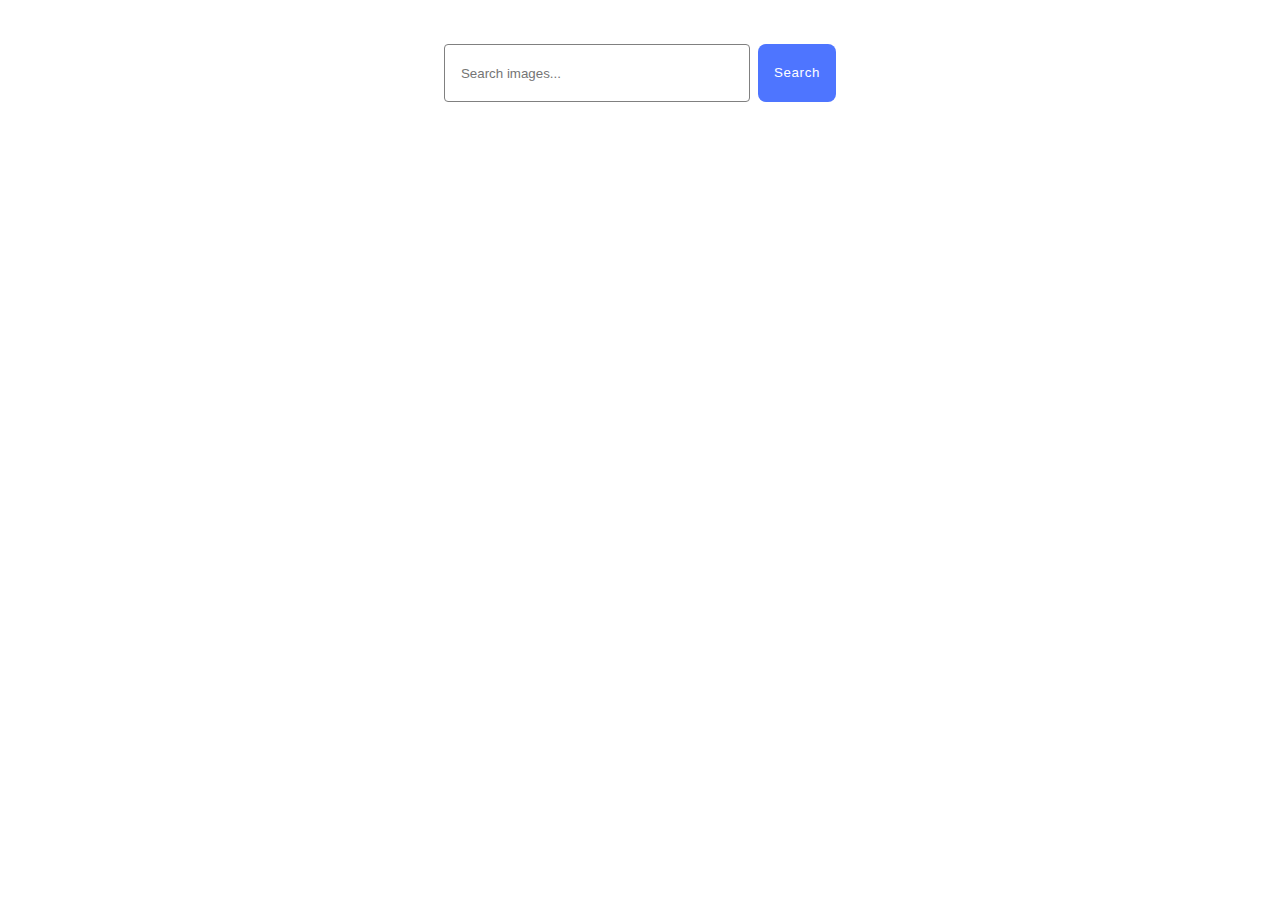
<file: src/index.html>
<!DOCTYPE html>
<html lang="en">
  <head>
    <meta charset="UTF-8" />
    <link rel="icon" type="image/svg+xml" href="./img/images.svg" />
    <meta name="viewport" content="width=device-width, initial-scale=1.0" />
    <title>Search Pictures</title>
    <link rel="preconnect" href="https://fonts.googleapis.com" />
    <link rel="preconnect" href="https://fonts.gstatic.com" crossorigin />
    <link
      href="https://fonts.googleapis.com/css2?family=Montserrat:ital,wght@0,100..900;1,100..900&display=swap"
      rel="stylesheet"
    />
    <link rel="stylesheet" href="./css/styles.css" />
  </head>
  <body>
    <div class="container">
      <form action="submit" class="js-search-form search-form">
        <label class="label">
          <input
            type="text"
            name="input"
            class="search-input"
            placeholder="Search images..."
          />
        </label>
        <button type="submit" class="search-button">Search</button>
      </form>

      <span class="loader"></span>

      <ul class="gallery"></ul>
    </div>

    <script type="module" src="./main.js"></script>
  </body>
</html>
</file>
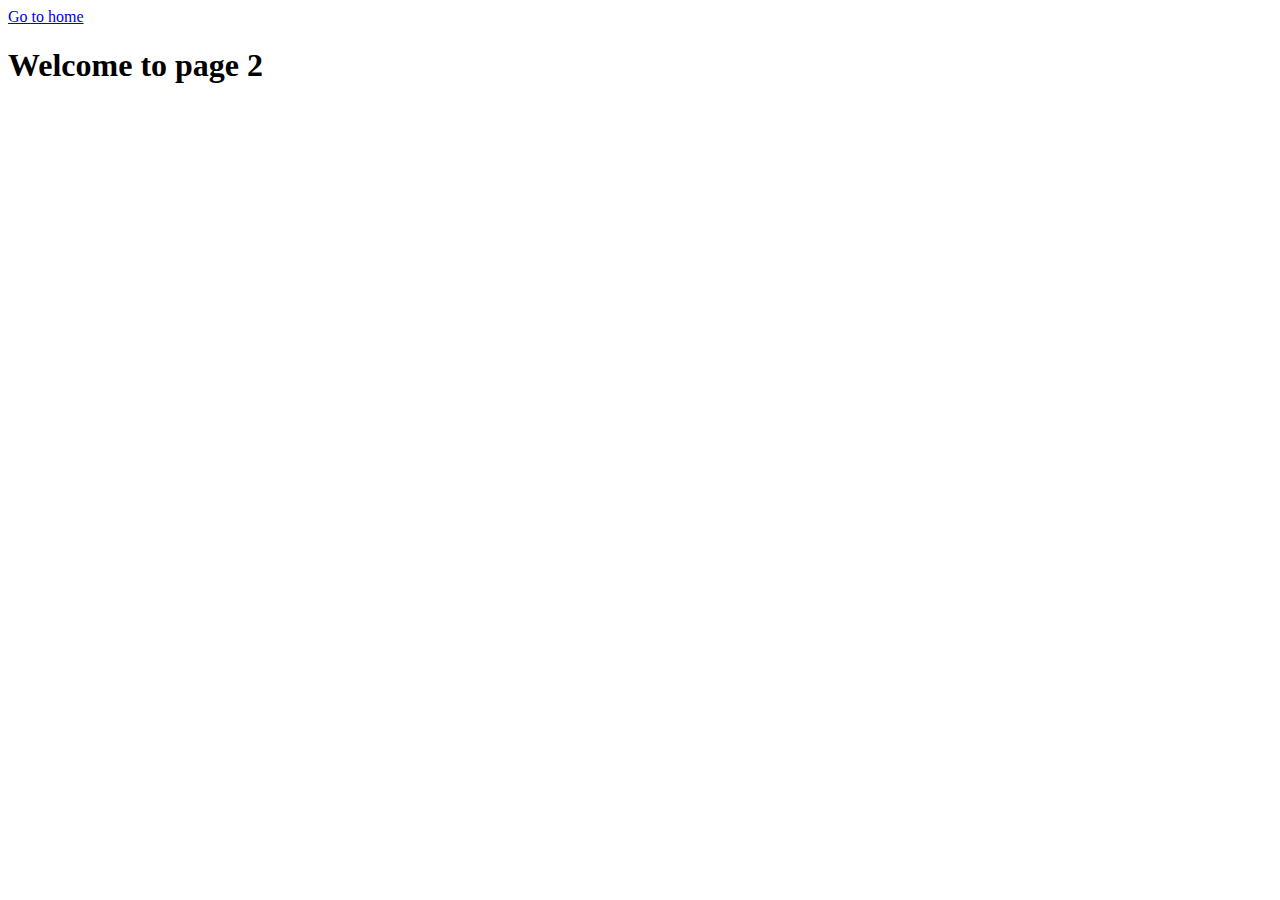
<file: page-2.html>
<!DOCTYPE html>
<html lang="en">
  <head>
    <meta charset="UTF-8" />
    <meta http-equiv="X-UA-Compatible" content="IE=edge" />
    <meta name="viewport" content="width=device-width, initial-scale=1.0" />
    <title>Page 2</title>
  </head>
  <body>
    <section>
      <a href="./index.html">Go to home</a>
      <h1>Welcome to page 2</h1>
    </section>
  </body>
</html>
</file>
<file: src/css/styles.css>
/**
  |============================
  | include css partials with
  | default @import url()
  |============================
*/
@import url('./reset.css');

:root {
  font-family: 'Montserrat', sans-serif;
  font-size: 16px;
  line-height: 24px;
  font-weight: 400;

  color: #242424;
  background-color: rgba(255, 255, 255, 0.87);

  font-synthesis: none;
  text-rendering: optimizeLegibility;
  -webkit-font-smoothing: antialiased;
  -moz-osx-font-smoothing: grayscale;
  -webkit-text-size-adjust: 100%;
}

.container {
  display: flex;
  flex-direction: column;
  justify-content: center;
  padding-top: 36px;
}

.search-form {
  display: flex;
  justify-content: center;
  margin-bottom: 32px;
  gap: 8px;
}

.search-input {
  width: 272px;
  height: 40px;
  padding: 8px 16px;
  border-radius: 4px;
  border: 1px solid #808080;
  outline: none;
  transition: border 300ms ease-in-out;
}

.search-input:hover {
  border: 1px solid #000;
}

.search-input:focus {
  border: 1px solid #4e75ff;
}

.search-button {
  display: flex;
  padding: 8px 16px;
  justify-content: center;
  align-items: center;
  border-radius: 8px;
  background-color: #4e75ff;
  border: none;

  color: #fff;
  font-weight: 500;
  line-height: 1.5em;
  letter-spacing: 0.64px;

  transition: background-color 300ms ease-in-out;
}

.search-button:hover,
.search-button:focus {
  background-color: #6c8cff;
  outline: none;
}

.gallery {
  display: flex;
  flex-wrap: wrap;
  width: 1128px;
  gap: 24px;
  padding: 0;
  margin-left: auto;
  margin-right: auto;
  list-style: none;
}

.gallery-item {
  width: 360px;
}

.thumb {
  height: 248px;
  border: 1px solid #808080;
  position: relative;
  overflow: hidden;
}

.description-list {
  position: absolute;
  width: 100%;
  height: 48px;
  display: flex;
  justify-content: space-around;
  padding: 4px 0;
  background-color: #ffffff;
  transform: translateY(48px);
  overflow: hidden;
  transition: transform 300ms ease-in-out;
}

.description-items {
  display: flex;
  flex-direction: column;
  text-align: center;
  color: #2e2f42;
  font-size: 12px;
  font-style: normal;
  font-weight: 400;
  line-height: 2;
  letter-spacing: 0.04em;
}

.accent {
  font-weight: 600;
  line-height: 1.33;
}

.gallery-link {
  cursor: pointer;
}

.gallery-image {
  display: block;
  object-fit: cover;
  width: 100%;
  height: 100%;
  transition: transform 300ms ease-in-out;
  transform-origin: bottom;
}

.gallery-link:hover .gallery-image {
  transform: scale(1.04);
}

.gallery-item:hover .description-list {
  width: 370px;
  transform: translateY(-48px);
}

.sl-overlay {
  background: rgba(46, 47, 66) !important;
}

.sl-wrapper .sl-close {
  color: #fff !important;
}

.sl-wrapper .sl-counter {
  color: #fff !important;
}

.sl-wrapper .sl-navigation button {
  color: #fff !important;
}

.loader {
  visibility: hidden;
  margin-left: auto;
  margin-right: auto;
  width: 48px;
  height: 48px;
  border: 5px solid;
  border-color: #ff3d00 transparent;
  border-radius: 50%;
  display: inline-block;
  box-sizing: border-box;
  animation: rotation 1s linear infinite;
}

.visible {
  visibility: visible;
}
</file>
